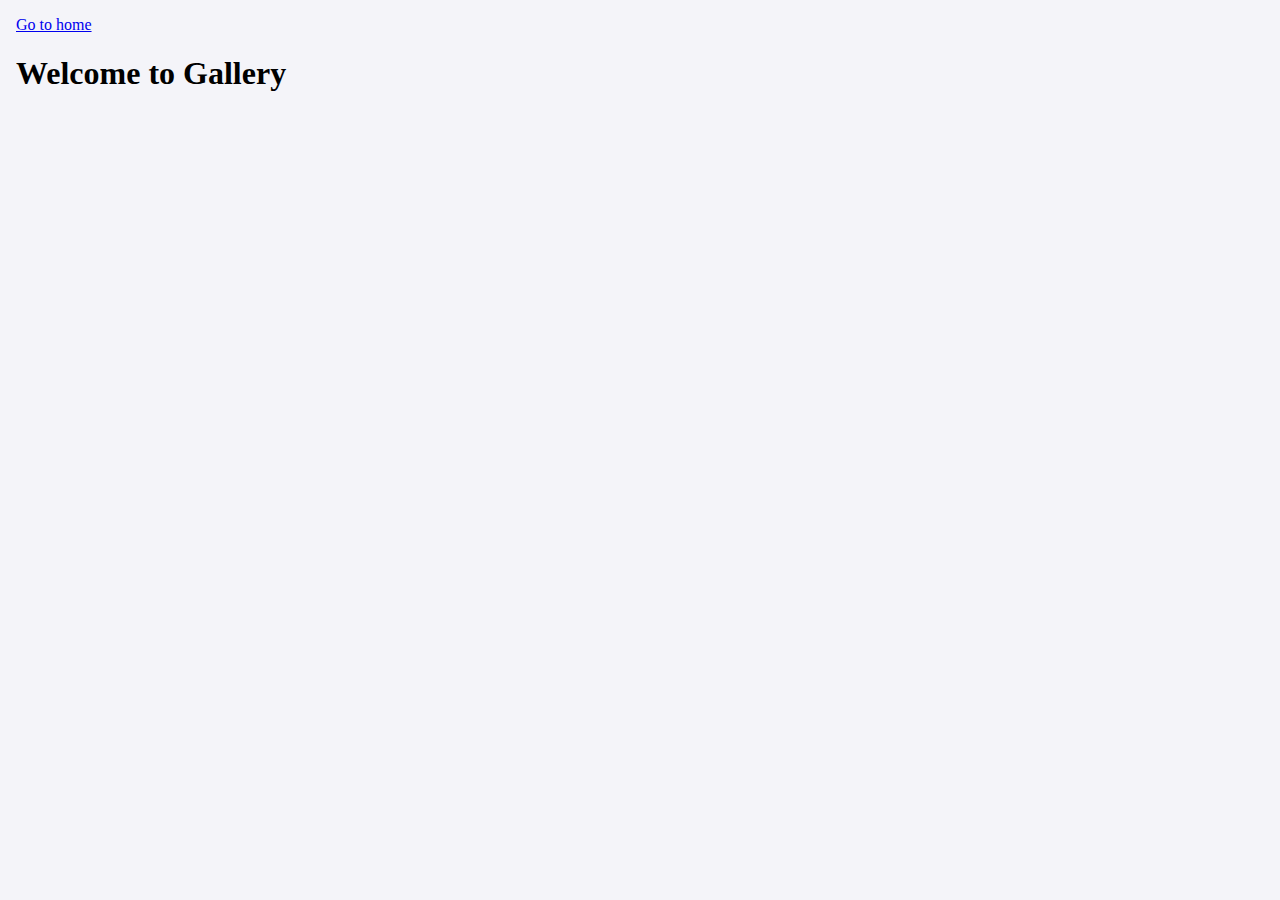
<file: src/1-gallery.html>
<!DOCTYPE html>
<html lang="en">
  <head>
    <meta charset="UTF-8" />
    <meta http-equiv="X-UA-Compatible" content="IE=edge" />
    <meta name="viewport" content="width=device-width, initial-scale=1.0" />
    <title>Gallery</title>
    <link rel="stylesheet" href="./css/styles.css" />
  </head>
  <body>
    <section>
      <a href="./index.html">Go to home</a>
      <h1>Welcome to Gallery</h1>
      <ul class="gallery"></ul>
    </section>
    <script type="module" src="./js/1-gallery.js"></script>
  </body>
</html>
</file>
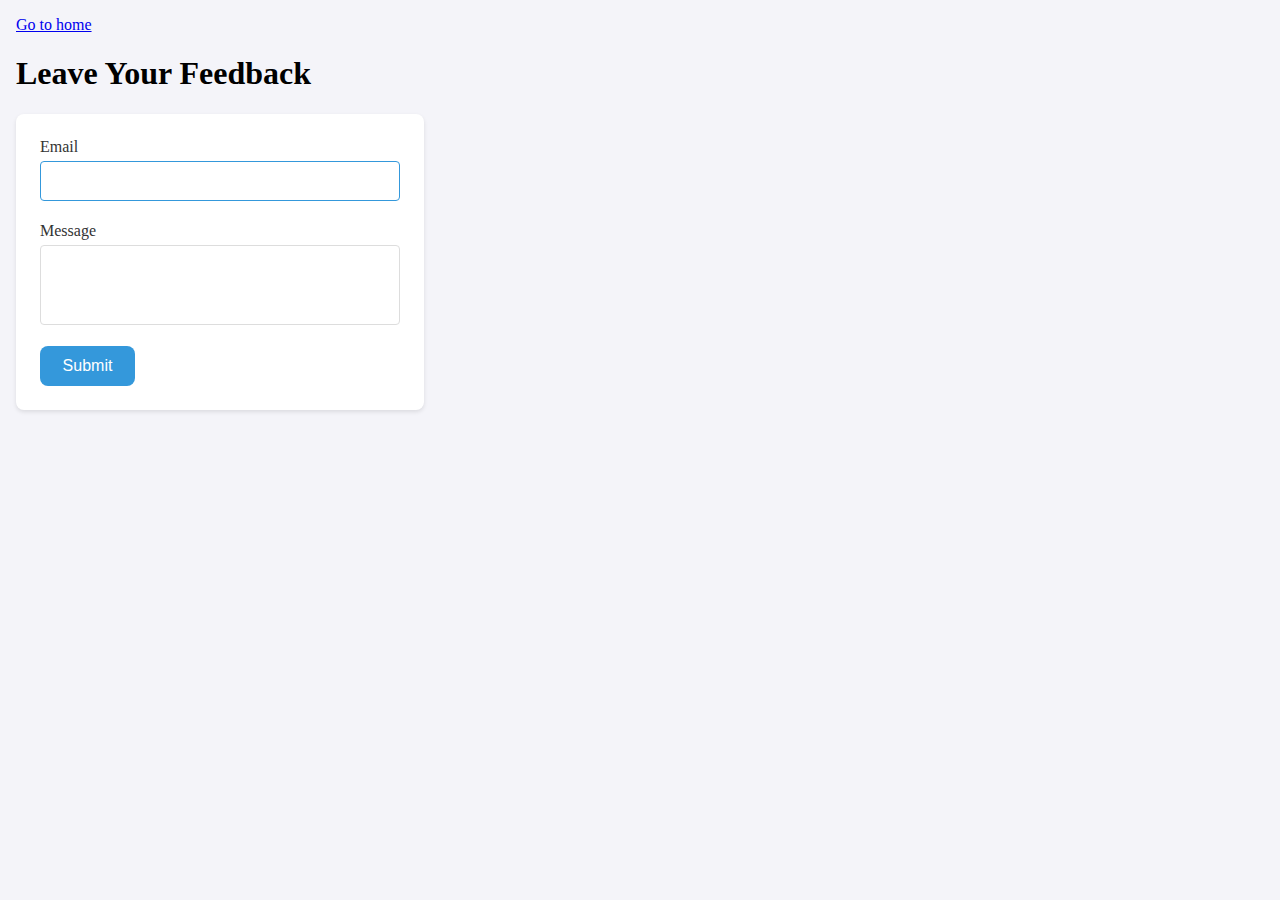
<file: src/2-form.html>
<!DOCTYPE html>
<html lang="en">
  <head>
    <meta charset="UTF-8" />
    <meta http-equiv="X-UA-Compatible" content="IE=edge" />
    <meta name="viewport" content="width=device-width, initial-scale=1.0" />
    <title>Form</title>
    <link rel="stylesheet" href="./css/styles.css" />
  </head>
  <body>
    <section>
      <a href="./index.html">Go to home</a>
      <h1>Leave Your Feedback</h1>
      <form class="feedback-form" autocomplete="off">
        <label class="input-heading">
          Email
          <input class="form-input" type="email" name="email" autofocus />
        </label>
        <label class="input-heading">
          Message
          <textarea class="form-text" name="message" rows="8"></textarea>
        </label>
        <button class="form-submit-btn" type="submit">Submit</button>
      </form>
    </section>
    <script type="module" src="./js/2-form.js"></script>
  </body>
</html>
</file>
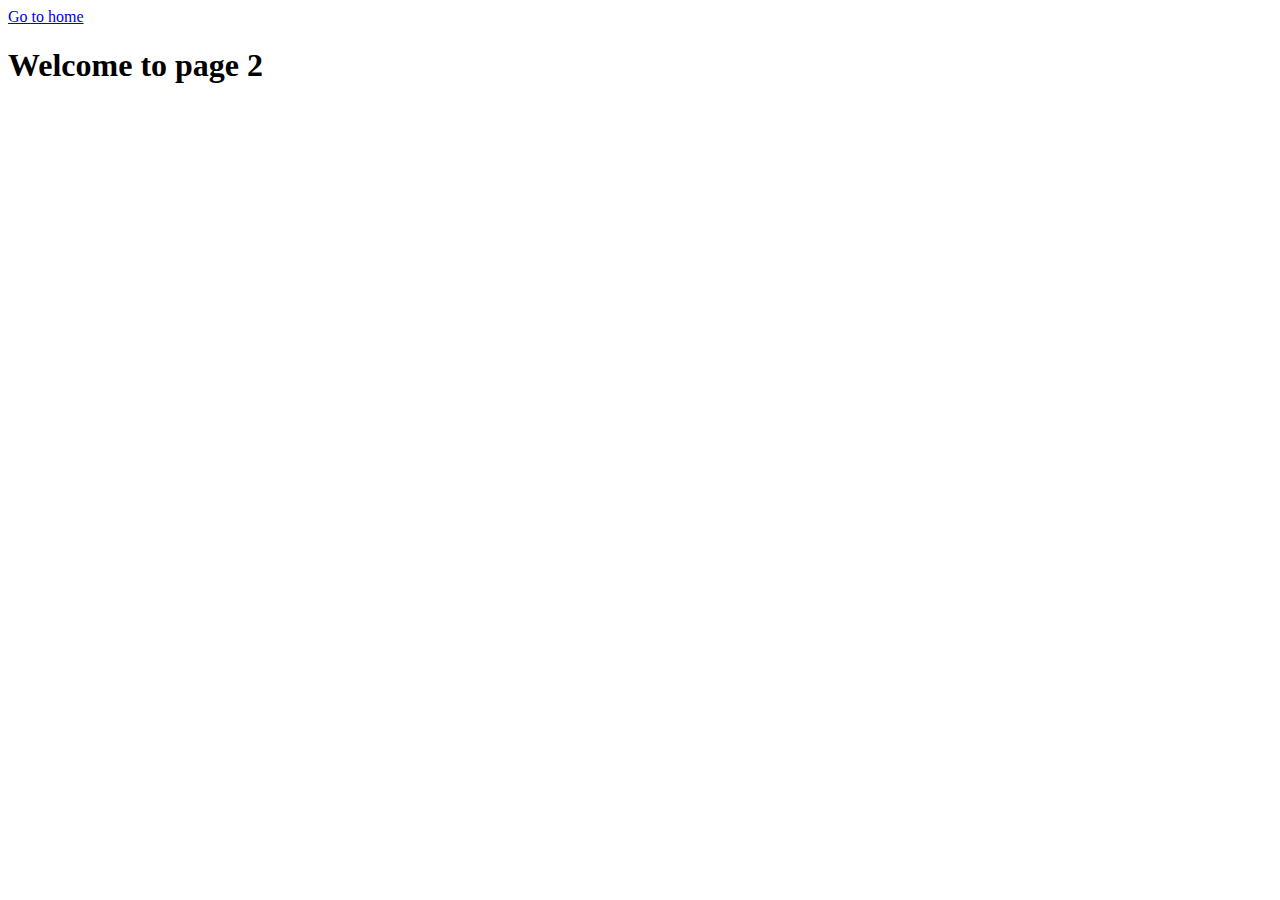
<file: src/page-2.html>
<!DOCTYPE html>
<html lang="en">
  <head>
    <meta charset="UTF-8" />
    <meta http-equiv="X-UA-Compatible" content="IE=edge" />
    <meta name="viewport" content="width=device-width, initial-scale=1.0" />
    <title>Page 2</title>
  </head>
  <body>
    <section>
      <a href="./index.html">Go to home</a>
      <h1>Welcome to page 2</h1>
    </section>
  </body>
</html>
</file>
<file: src/css/styles.css>
/* -------GALLERY---------- */

.gallery {
  display: flex;
  justify-content: center;
  flex-wrap: wrap;
  gap: 24px;
  list-style: none;
}

.gallery-item img {
  width: 360px;
  height: 200px;
}

.modal {
  width: 1440px;
  padding: 28px 0;
  background-color: rgba(46, 47, 66, 0.8);
  display: flex;
  align-items: center;
  justify-content: center;
}

.modal img {
  max-width: 1112px;
  height: 640px;
}

/* ---------FORM----------- */

body {
  background-color: #f4f4f9;
  margin: 16px;
  display: flex;

}

.feedback-form {
  background: #fff;
  border-radius: 8px;
  padding: 24px;
  width: 408px;
  height: 296px;
  box-sizing: border-box;
  box-shadow: 0 2px 4px rgba(0, 0, 0, 0.1);
  display: flex;
  flex-direction: column;
  justify-content: space-between;
}

.input-heading {
  display: flex;
  flex-direction: column;
  margin-bottom: 15px;
  color: #333333;
}

.form-input {
  width: 100%;
  height: 40px;
  padding: 10px;
  margin-top: 5px;
  border: 1px solid #dddddd;
  border-radius: 4px;
  box-sizing: border-box;
  font-size: 16px;
}

.form-text {
  width: 100%;
  height: 80px;
  padding: 10px;
  margin-top: 5px;
  border: 1px solid #dddddd;
  border-radius: 4px;
  box-sizing: border-box;
  font-size: 16px;
  resize: none;
}

.form-input:focus,
.form-text:focus {
  border-color: #3498db;
  outline: none;
}

.form-submit-btn {
  background-color: #3498db;
  color: #ffffff;
  border: none;
  border-radius: 8px;
  padding: 8px 16px;
  width: 95px;
  height: 40px;
  cursor: pointer;
  font-size: 16px;
}

.form-submit-btn:hover {
  background-color: #2980b9;
}
</file>
